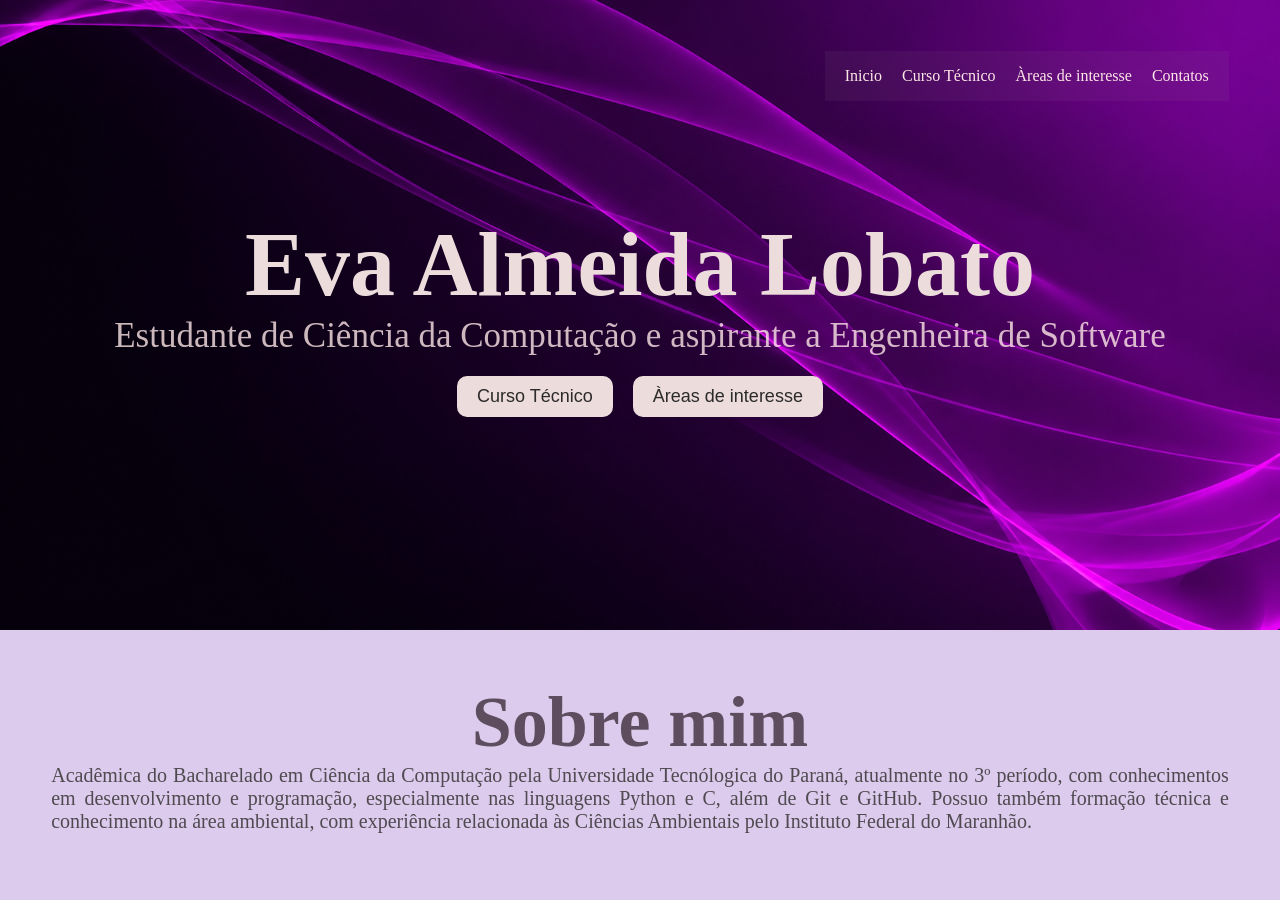
<file: index.html>
<!doctype html>
<html lang="pt-br">
  <head>
    <meta charset="UTF-8" />
    <meta name="viewport" content="width=device-width, initial-scale=1.0" />
    <title>Meu Portifólio</title>
    <link rel="stylesheet" href="style.css" />

  </head>
  <body>
    <header>
      <nav>
         <ul>
          <li><a href="index.html">Inicio</a></li>
          <li><a href="curso_tec.html">Curso Técnico</a></li>
          <li><a href="area_inter.html">Àreas de interesse</a></li>
          <li><a href="contat.html">Contatos</a></li>
        </ul>
      </nav>
    </header>

    <section class="secInicial">
      <div class="classAprese">
        <h1>Eva Almeida Lobato</h1>
        <p>
          Estudante de Ciência da Computação e aspirante a Engenheira de Software
        </p>
      </div>
      <div class="divBotoes">
        <a href="curso_tec.html"><button>Curso Técnico</button> </a>
        <a href="area_inter.html"><button>Àreas de interesse</button></a>
      </div>
    </section>

    <section class="secSobre">
      <h2>Sobre mim</h2>
      <p>
        Acadêmica do Bacharelado em Ciência da Computação pela Universidade Tecnólogica do
        Paraná, atualmente no 3º período, com conhecimentos em desenvolvimento e
        programação, especialmente nas linguagens Python e C, além de Git e
        GitHub. Possuo também formação técnica e conhecimento na área ambiental,
        com experiência relacionada às Ciências Ambientais pelo Instituto
        Federal do Maranhão.
      </p>
    </section>
  </body>
</html>
</file>
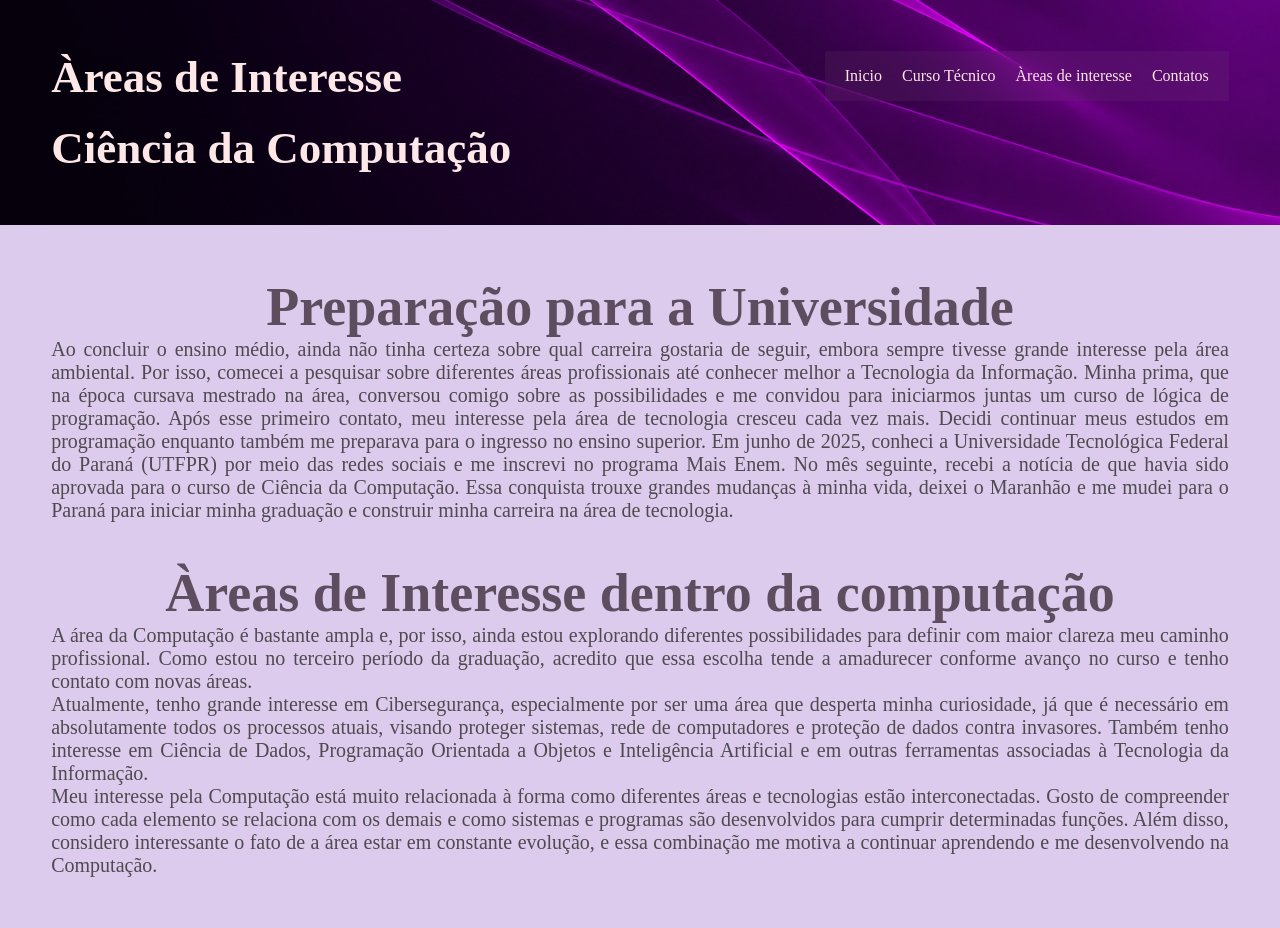
<file: area_inter.html>
<!doctype html>
<html lang="pt-br">
  <head>
    <meta charset="UTF-8" />
    <meta name="viewport" content="width=device-width, initial-scale=1.0" />
    <title>Àreas de Interesse</title>
    <link rel="stylesheet" href="style.css" />
  </head>
  <body>
    <header>
      <nav>
        <ul>
          <li><a href="index.html">Inicio</a></li>
          <li><a href="curso_tec.html">Curso Técnico</a></li>
          <li><a href="area_inter.html">Àreas de interesse</a></li>
          <li><a href="contat.html">Contatos</a></li>
        </ul>
      </nav>
    </header>
    <section class="sectCabArea">
      <h1>Àreas de Interesse</h1>
      <h2>Ciência da Computação</h2>
    </section>
    
    <section class="secArea">
      <h2>Preparação para a Universidade</h2>
      <p>
        Ao concluir o ensino médio, ainda não tinha certeza sobre qual carreira
        gostaria de seguir, embora sempre tivesse grande interesse pela área
        ambiental. Por isso, comecei a pesquisar sobre diferentes áreas
        profissionais até conhecer melhor a Tecnologia da Informação. Minha
        prima, que na época cursava mestrado na área, conversou comigo sobre as
        possibilidades e me convidou para iniciarmos juntas um curso de lógica
        de programação.
        
        Após esse primeiro contato, meu interesse pela área de tecnologia
        cresceu cada vez mais. Decidi continuar meus estudos em programação
        enquanto também me preparava para o ingresso no ensino superior. Em
        junho de 2025, conheci a Universidade Tecnológica Federal do Paraná
        (UTFPR) por meio das redes sociais e me inscrevi no programa Mais Enem.
        No mês seguinte, recebi a notícia de que havia sido aprovada para o
        curso de Ciência da Computação. Essa conquista trouxe grandes mudanças à
        minha vida, deixei o Maranhão e me mudei para o Paraná para iniciar
        minha graduação e construir minha carreira na área de tecnologia.
      </p>
    </section>
    <section class="secInteresse">
      <h2>Àreas de Interesse dentro da computação</h2>
      <p>
        A área da Computação é bastante ampla e, por isso, ainda estou
        explorando diferentes possibilidades para definir com maior clareza meu
        caminho profissional. Como estou no terceiro período da graduação,
        acredito que essa escolha tende a amadurecer conforme avanço no curso e
        tenho contato com novas áreas.
      </p>
      <p>
        Atualmente, tenho grande interesse em Cibersegurança, especialmente por
        ser uma área que desperta minha curiosidade, já que é necessário em
        absolutamente todos os processos atuais, visando proteger sistemas, rede
        de computadores e proteção de dados contra invasores. Também tenho
        interesse em Ciência de Dados, Programação Orientada a Objetos e
        Inteligência Artificial e em outras ferramentas associadas à Tecnologia
        da Informação.
      </p>
      <p>
        Meu interesse pela Computação está muito relacionada à forma como
        diferentes áreas e tecnologias estão interconectadas. Gosto de
        compreender como cada elemento se relaciona com os demais e como
        sistemas e programas são desenvolvidos para cumprir determinadas
        funções. Além disso, considero interessante o fato de a área estar em
        constante evolução, e essa combinação me motiva a continuar aprendendo e
        me desenvolvendo na Computação.
      </p>
    </section>
  </body>
</html>
</file>
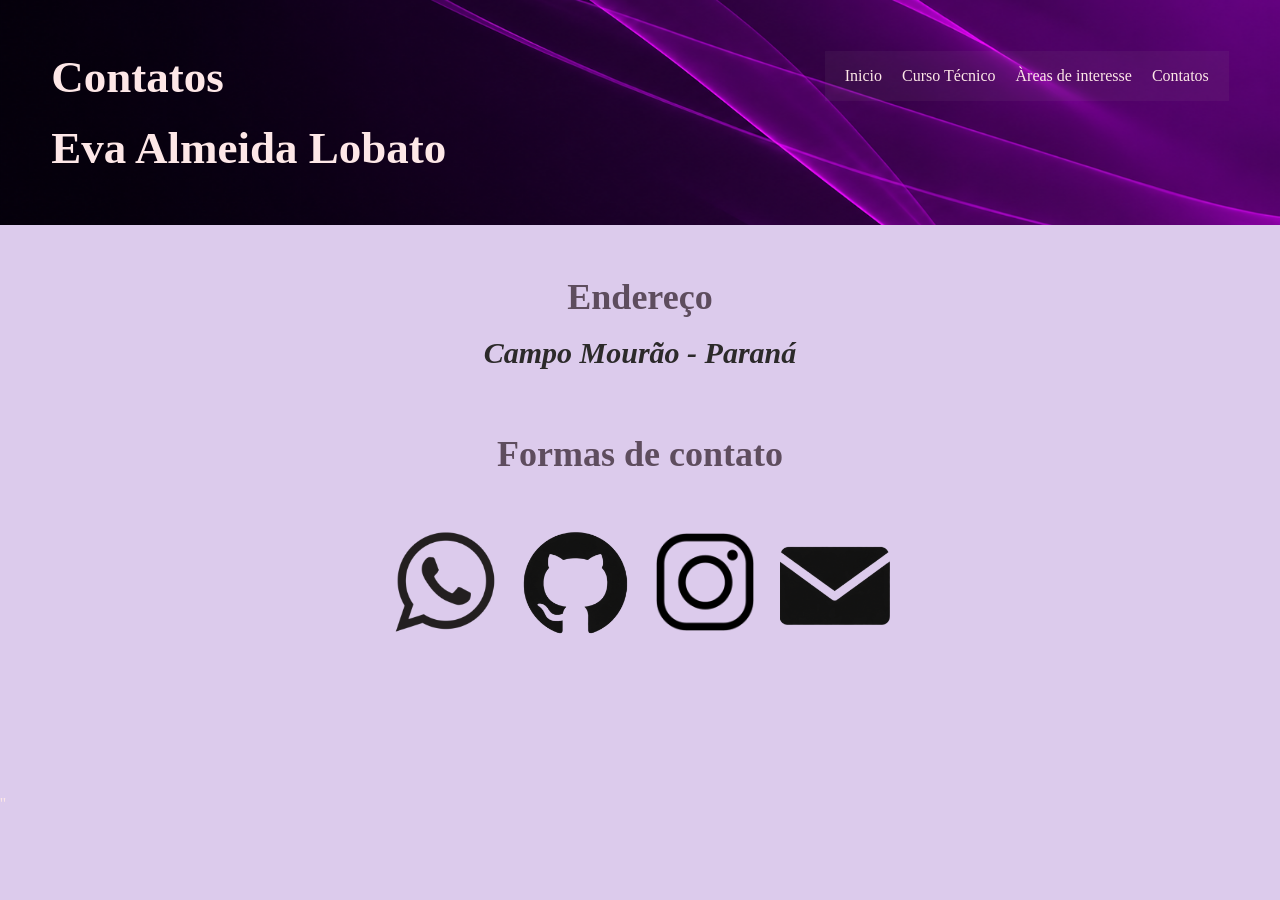
<file: contat.html>
<!doctype html>
<html lang="pt-br">
  <head>
    <meta charset="UTF-8" />
    <meta name="viewport" content="width=device-width, initial-scale=1.0" />
    <title>Contatos</title>
    <link rel="stylesheet" href="style.css" />
  </head>
  <body>
    <header>
      <ul>
        <li><a href="index.html">Inicio</a></li>
        <li><a href="curso_tec.html">Curso Técnico</a></li>
        <li><a href="area_inter.html">Àreas de interesse</a></li>
        <li><a href="contat.html">Contatos</a></li>
      </ul>
    </header>
    <section class="cabConts">
      <h1>Contatos</h1>
      <h2>Eva Almeida Lobato</h2>
    </section>

    <section class="secEndere">
      <h2>Endereço</h2>
      <address>Campo Mourão - Paraná</address>

      <div class="divIcones">
        <h2>Formas de contato</h2>

        <div>
          <a href="https://wa.me/5598981777834" target="_blank">
            <img src="assets/whats.png" alt="whatsapp" />
          </a>

          <a href="https://github.com/evalobato" target="_blank">
            <img src="assets/gitIcon.png" />
          </a>

          <a href="https://www.instagram.com/evaallobato/" target="_blank">
            <img
              src="assets/Free-instagram-logo-icon-3497-thumb.png"
              alt="instagram"
            />
          </a>

          <a
            href="https://mail.google.com/mail/?view=cm&fs=1&to=evaallobato@gmail.com&su=Contato%20pelo%20site"
            target="_blank"
          >
            <img src="assets/gmailIcon.png" alt="Email" />
          </a>
        </div>
      </div>
    </section>
    <section></section>
  </body>
  ''
</html>
</file>
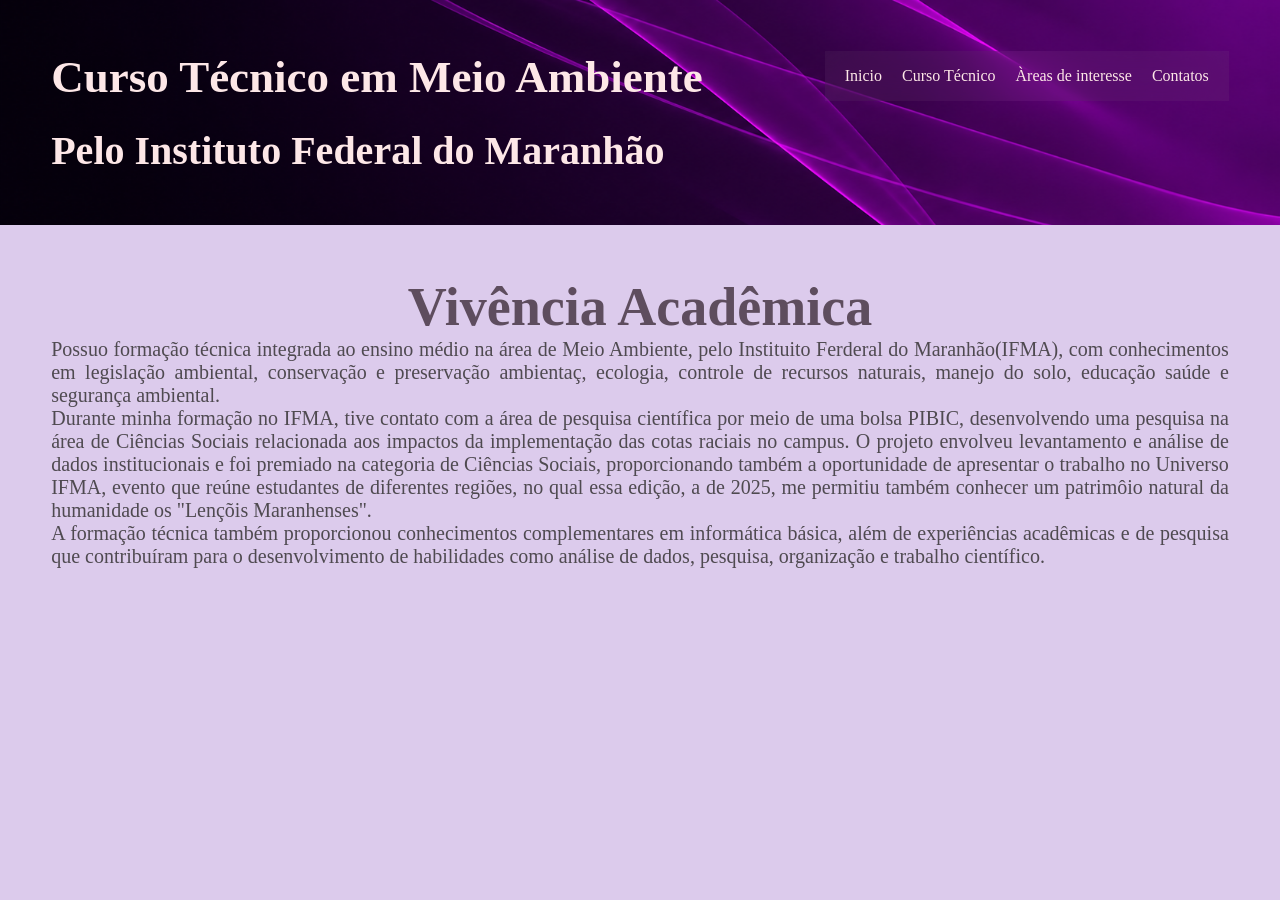
<file: curso_tec.html>
<!doctype html>
<html lang="en">
  <head>
    <meta charset="UTF-8" />
    <meta name="viewport" content="width=device-width, initial-scale=1.0" />
    <title>Curso Técnico</title>
    <link rel="stylesheet" href="style.css" />
  </head>
  <body>
    <header>
      <nav>
        <ul>
          <li><a href="index.html">Inicio</a></li>
          <li><a href="curso_tec.html">Curso Técnico</a></li>
          <li><a href="area_inter.html">Àreas de interesse</a></li>
          <li><a href="contat.html">Contatos</a></li>
        </ul>
      </nav>
    </header>

    <section class="sectionCurso">
      <h1>Curso Técnico em Meio Ambiente</h1>
    <h2>Pelo Instituto Federal do Maranhão</h2>
    </section>
    
    <section class="sectionAdmissao">
      <h2>Vivência Acadêmica</h3>
      <p>
        Possuo formação técnica integrada ao ensino médio na área de Meio
        Ambiente, pelo Instituito Ferderal do Maranhão(IFMA), com conhecimentos
        em legislação ambiental, conservação e preservação ambientaç, ecologia,
        controle de recursos naturais, manejo do solo, educação saúde e
        segurança ambiental.
      </p>
      <p>
        Durante minha formação no IFMA, tive contato com a área de pesquisa
        científica por meio de uma bolsa PIBIC, desenvolvendo uma pesquisa na
        área de Ciências Sociais relacionada aos impactos da implementação das
        cotas raciais no campus. O projeto envolveu levantamento e análise de
        dados institucionais e foi premiado na categoria de Ciências Sociais,
        proporcionando também a oportunidade de apresentar o trabalho no
        Universo IFMA, evento que reúne estudantes de diferentes regiões, no
        qual essa edição, a de 2025, me permitiu também conhecer um patrimôio
        natural da humanidade os "Lençõis Maranhenses".
      </p>
      <p>
        A formação técnica também proporcionou conhecimentos complementares em
        informática básica, além de experiências acadêmicas e de pesquisa que
        contribuíram para o desenvolvimento de habilidades como análise de
        dados, pesquisa, organização e trabalho científico.
      </p>
    </section>
  </body>
</html>
</file>
<file: style.css>
* {
  padding: 0%;
  margin: 0%;
  box-sizing: border-box;
}

body {
  background-color: rgb(220, 203, 236);
  color: #fde7e7;
}
p {
  opacity: 0.8;
  font-size: 20px;
  color:rgb(44, 42, 42);
  text-align: justify;
  justify-content: baseline;
}
header {
  width: 100%;
  display: flex;
  justify-content: flex-end;
  padding: 4%;
  align-items: center;
  position: fixed;

  nav {
    border: none;
    border-radius: 12px;
    backdrop-filter: blur(20px);
  }
  ul {
    display: flex;
    gap: 20px;
    list-style-type: none;
    justify-content: space-between;
    background-color: rgba(154, 145, 145, 0.084);
    padding: 16px 20px;
  }
}
a {
  text-decoration: none;
  color: inherit;
}
section {
  width: 100%;
  padding: 4%;
  display: flex;
  flex-direction: column;
}
.secInicial {
  background-image: url("assets/fundo.png");
  background-size: cover;
  background-position: center;
  height: 70vh;
  justify-content: center;
  align-items: center;
}

.classAprese {
  display: flex;
  flex-direction: column;
  align-items: center;
  justify-content: center;

  h1 {
    font-size: 10vh;
    color: rgb(236, 220, 220);
  }
  p{
    color:#fde7e7;
    font-size: 35px;
  }
}

.divBotoes {
  display: flex;
  gap: 20px;
  margin-top: 20px;

  button {
    padding: 10px 20px;
    border-radius: 10px;
    border: none;
    background-color: rgb(236, 220, 220);
    color: rgb(0, 0, 0);
    font-size: 16px;
    cursor: pointer;
    font-size: 18px;
    color:rgb(44, 42, 42);
    align-items: center;

  }
}

.secSobre {
  align-items: center;
  justify-content: center;

  h2 {
    font-size: 8vh;
    color: rgb(94, 77, 94);
  }

}

.sectionCurso{
  background-image: url(assets/fundo.png);
  background-size: cover;
  background-position: left;
  height: 25vh;
  justify-content: space-between;
  align-items: flex-start;
  
  h1{
    font-size: 5vh;
    justify-content: left;
  }
  h2{
    font-size: 40px;
  }
}

.sectionAdmissao{
  align-items: center;
  justify-content: center;
  h2{
    display: flex;
    font-size: 6vh;
    color:rgb(94, 77, 94);
  }

 
}

.sectCabArea{
  background-image: url(assets/fundo.png);
  background-size: cover;
  background-position: left;
  height: 25vh;
  justify-content: space-between;
  align-items: flex-start;

  h1{
    font-size: 5vh;
    justify-content: left;
  }
  h2{
    font-size: 45px;
  }
}

.secArea{
  align-items: center;
  justify-content: center;
  h2{
    display: flex;
    font-size: 6vh;
    color:rgb(94, 77, 94);
  }

}

.secInteresse{
  align-items: center;
  justify-content: center;
  margin-top: -7vh;
  h2{
    display: flex;
    font-size: 6vh;
    color:rgb(94, 77, 94);
   
  }
}

.cabConts{
  background-image: url(assets/fundo.png);
  background-size: cover;
  background-position: left;
  height: 25vh;
  justify-content: space-between;
  align-items: flex-start;

  h1{
    font-size: 5vh;
    justify-content: left;
  }
  h2{
    font-size: 45px;
  }
}

.secEndere{
  text-align: center;
  
  h2{
    font-size: 4vh;
    color:rgb(94, 77, 94);
  }
  address{
    margin-top: 2vh;
    font-size: 30px;
    color:rgb(44, 42, 42);
    font-weight: bold;
  }
}

.divIcones {
    display: flex;
    align-items: center;
    flex-direction: column;
    gap: 25px;
    margin-top: 7vh;
  h2{
    font-size: 4vh;
  }

    div {
        display: flex;
        gap: 20px;
        margin-top: 3vh;
    }

    img {
      height: 110px;
      width: 110px;
    }
}
</file>
